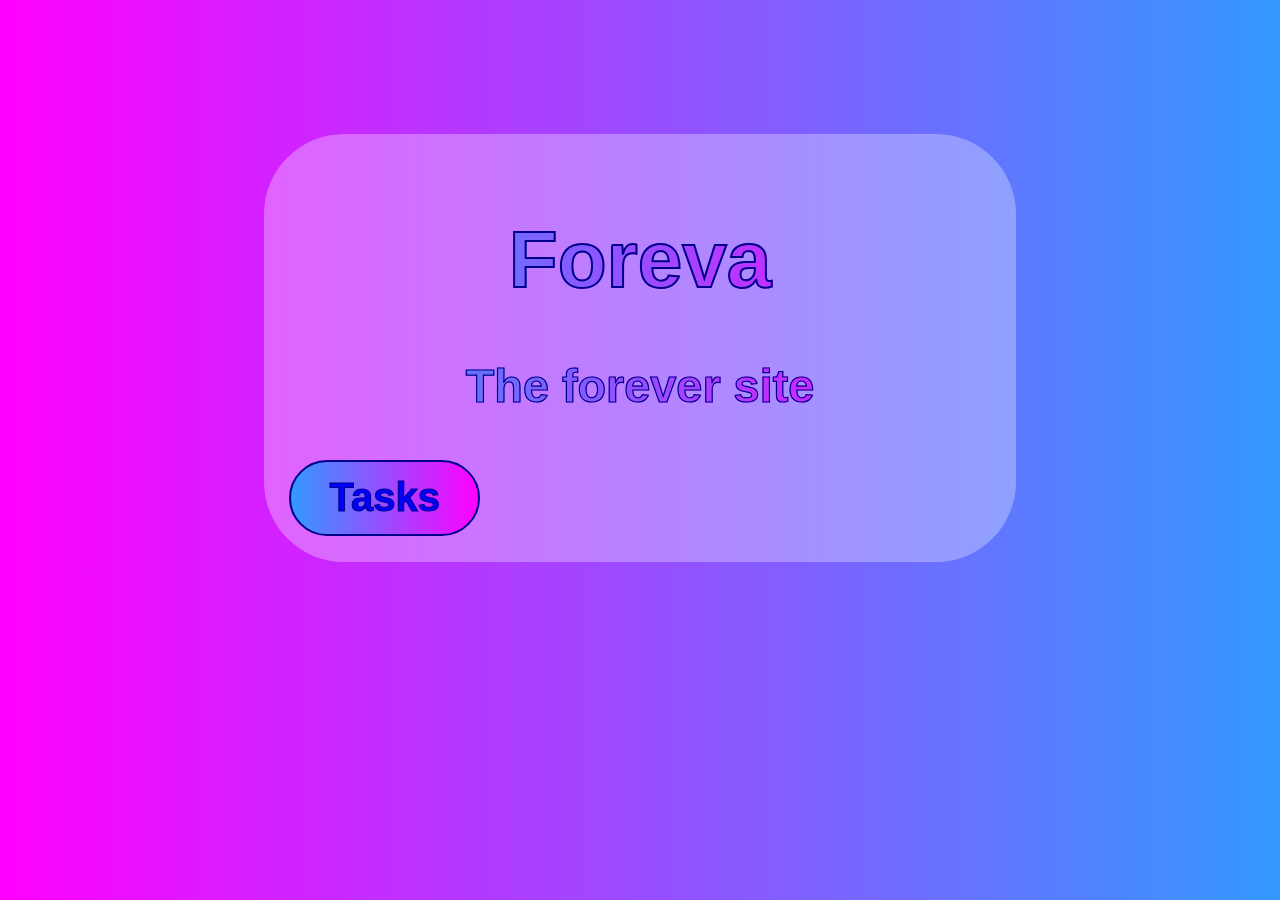
<file: index.html>
<!DOCTYPE html>
<html lang="en" dir="ltr">
   <head>
       <meta charset="utf-8">
       <meta name="viewport" content="width=device-width, initial-scale=1.0">
       <meta http-equiv="X-UA-Compatible" content="IE=edge">
       <title>Home || Foreva</title>
       <link rel="stylesheet" href="style.css">
   </head>
   <body data-theme="default">
        <div class="container">
            <h1 data-theme="default">Foreva</h1>
            <h3 data-theme="default">The forever site</h3>
            <div class="btnGrid">
                <a href="tasks.html" class="btn" data-theme="default" data-buttonType="grid"><strong>Tasks</strong></a>
            </div>
        </div>
   </body>
</html>
</file>
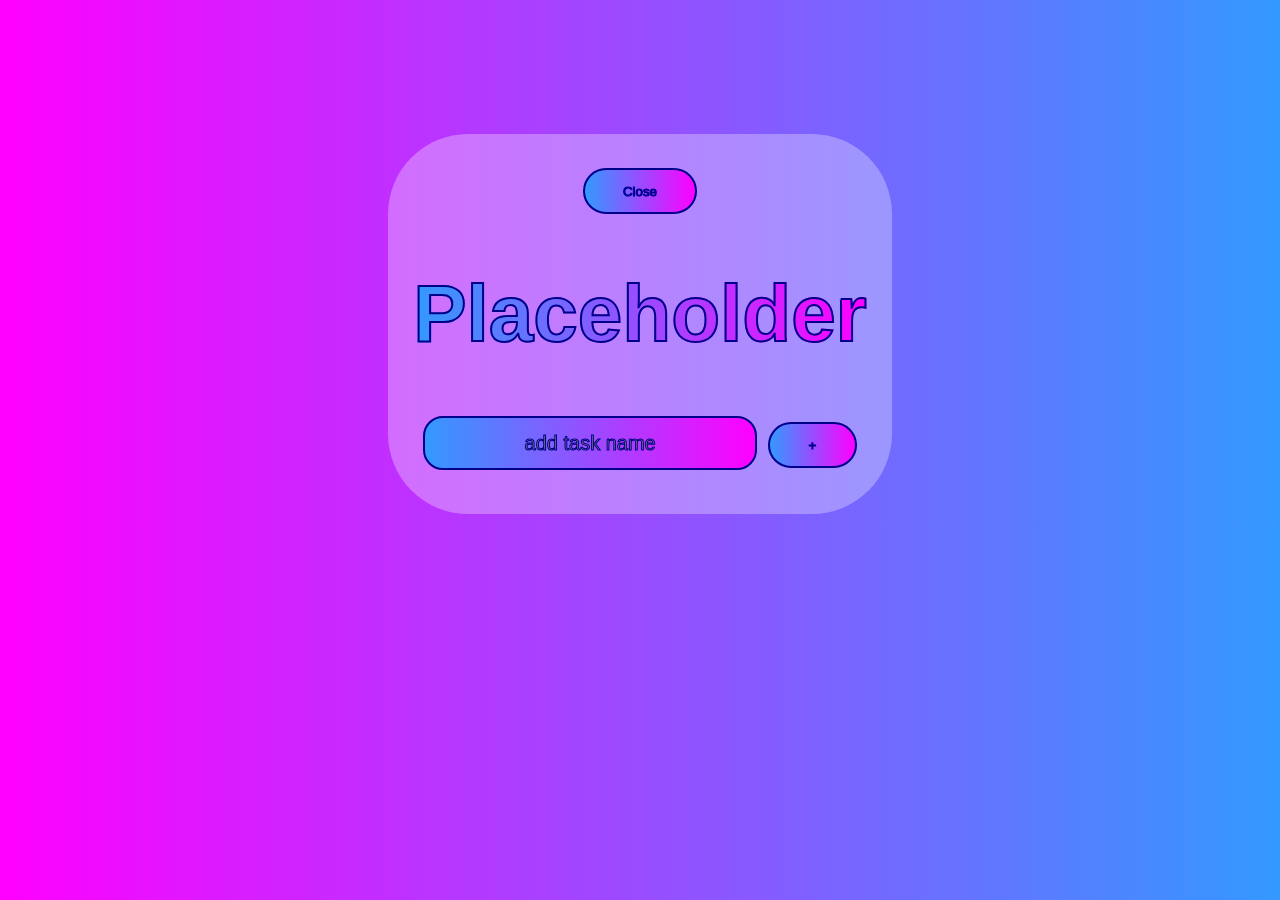
<file: categoryTemp.html>
<!DOCTYPE html>
<html lang="en" dir="ltr">
   <head>
       <meta charset="utf-8">
       <meta name="viewport" content="width=device-width, initial-scale=1.0">
       <meta http-equiv="X-UA-Compatible" content="IE=edge">
       <title id="pageTitleF">Placeholder</title>
       <link rel="stylesheet" href="style.css">
       <script src="folder.js" defer></script>
   </head>
   <body data-theme="default">
        <div class="container">
            <button type="button" class="btn" id="closeFolders" data-theme="default" data-buttonType="default">Close</button>
            <h1 id="headTitleF" data-theme="default">Placeholder</h1>
            <input type="text" class="txt" id="inBarF" placeholder="add task name" data-theme="default">
            <button type="button" class="btn" id="inBtnF" data-theme="default" data-buttonType="default">+</button>
            <div class="btnGrid" id="taskHolderF"></div>
        </div>   
   </body>       
</html>
</file>
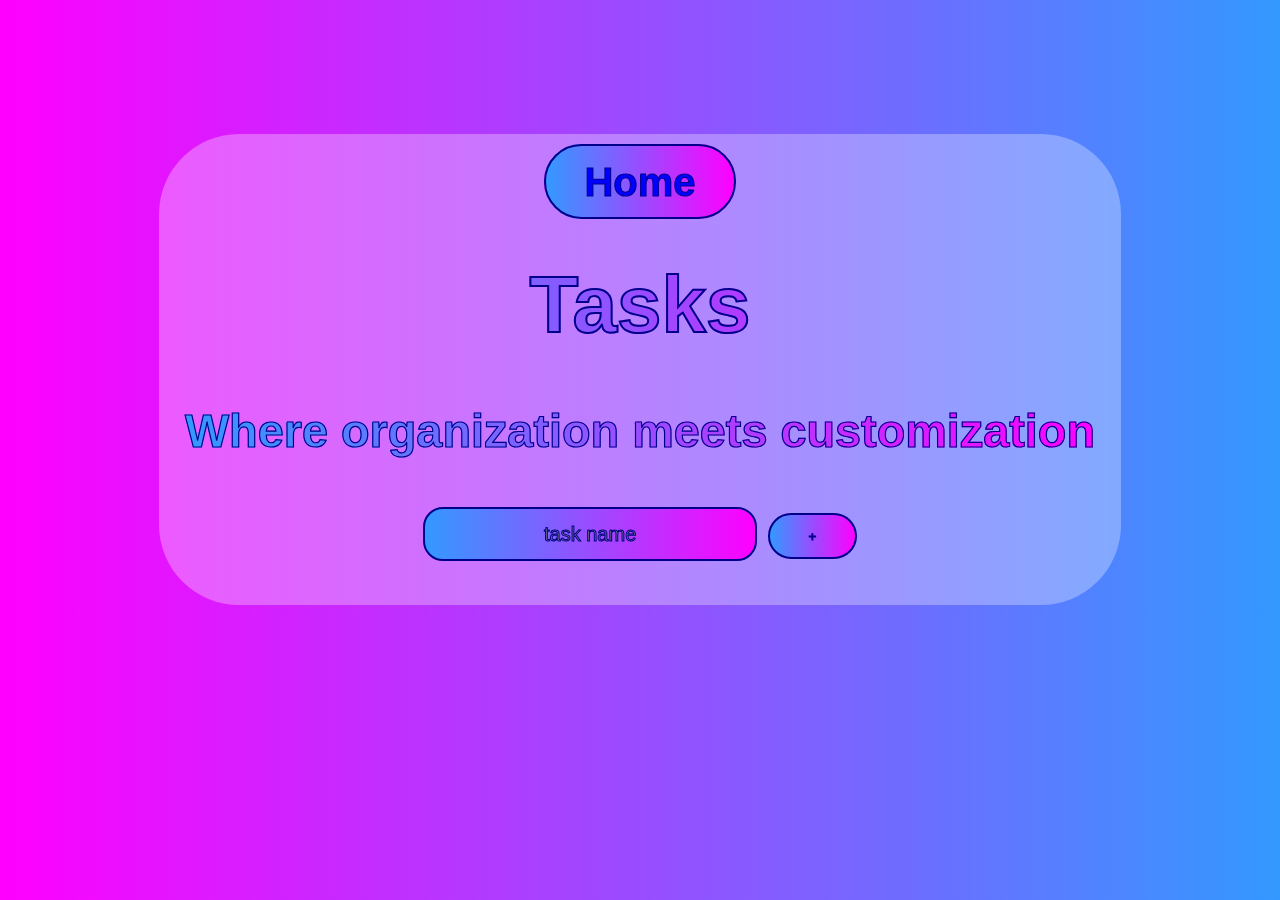
<file: tasks.html>
<!DOCTYPE html>
<html lang="en" dir="ltr">
   <head>
       <meta charset="utf-8">
       <meta name="viewport" content="width=device-width, initial-scale=1.0">
       <meta http-equiv="X-UA-Compatible" content="IE=edge">
       <title>Tasks || Foreva</title>
       <link rel="stylesheet" href="style.css">
       <script src="task.js" defer></script>
   </head>
   <body data-theme="default">
        <div class="container">
            <a href="index.html" class="btn" data-theme="default" data-buttonType="default"><strong>Home</strong></a>
            <h1 data-theme="default">Tasks</h1>
            <h3 data-theme="default">Where organization meets customization</h3>
            <input type="text" class="txt" id="taskNameTxt" placeholder="task name" data-theme="default">
            <button type="button" class="btn" id="taskAdd" data-theme="default" data-buttonType="default">+</button>
            <div class="btnGrid" id="groupHolder"></div>
        </div>    
   </body>     
</html>
</file>
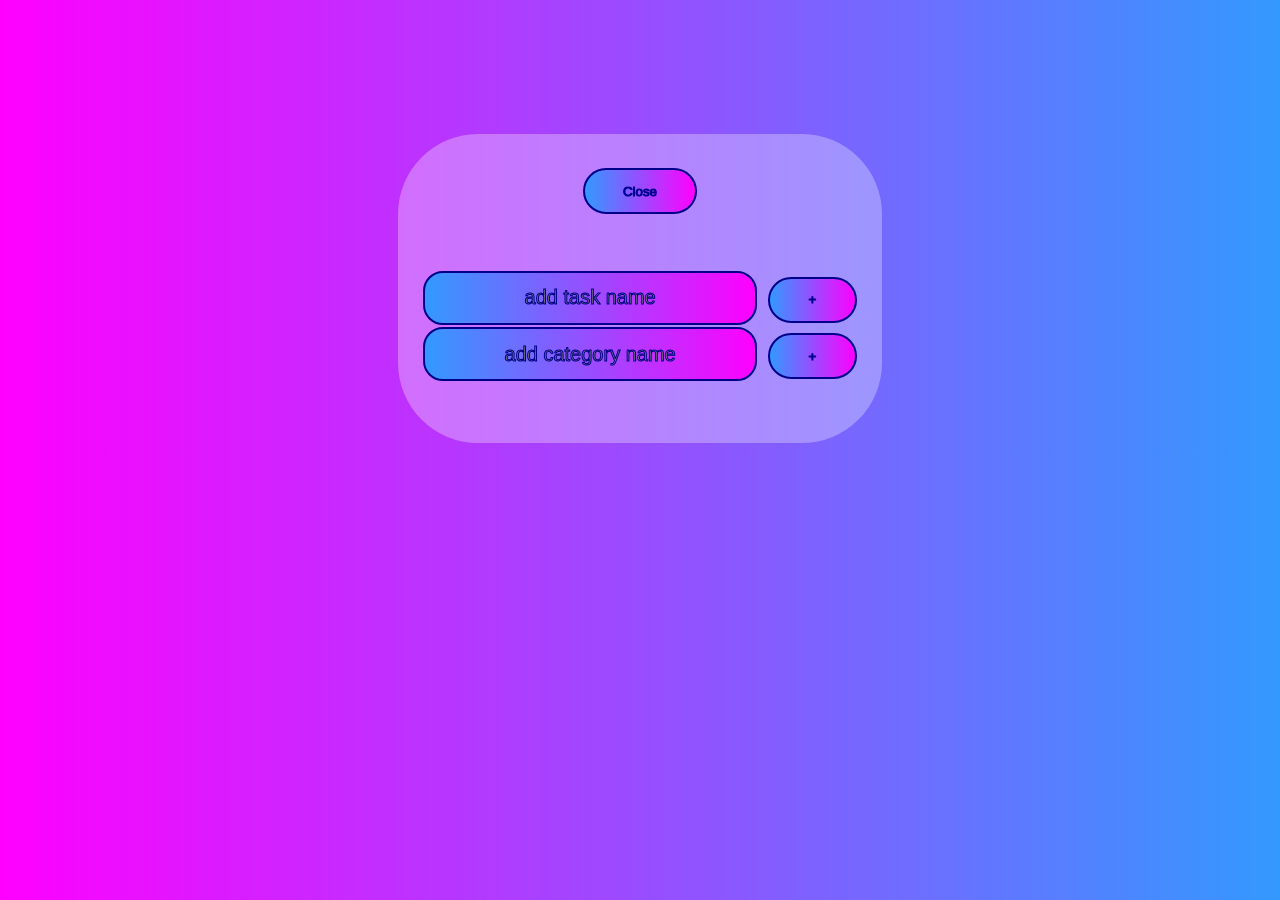
<file: taskTemp.html>
<!DOCTYPE html>
<html lang="en" dir="ltr">
   <head>
       <meta charset="utf-8">
       <meta name="viewport" content="width=device-width, initial-scale=1.0">
       <meta http-equiv="X-UA-Compatible" content="IE=edge">
       <title id="pageTitle">Placeholder</title>
       <link rel="stylesheet" href="style.css">
       <script src="main.js" defer></script>
   </head>
   <body data-theme="default">
        <div class="container">
            <button type="button" class="btn" id="closeTasks" data-theme="default" data-buttonType="default">Close</button>
            <h1 id="headTitle" data-theme="default">Placeholder</h1>
            <input type="text" class="txt" id="inBar" placeholder="add task name" data-theme="default">
            <button type="button" class="btn" id="inBtn" data-theme="default" data-buttonType="default">+</button>
            <br>
            <input type="text" class="txt" id="inBarCat" placeholder="add category name" data-theme="default">
            <button type="button" class="btn" id="inBtnCat" data-theme="default" data-buttonType="default">+</button>
            <div class="btnGrid" id="catHolder"></div>
            <div class="btnGrid" id="taskHolder"></div>
        </div>   
   </body>       
</html>
</file>
<file: style.css>
body {
    font-family:Verdana, Geneva, Tahoma, sans-serif;
    display:flex;
    justify-content: center;
    align-content: center;
}

.container {
    text-align: center;
    border-radius: 2em;
    padding: 2vw;
    font-size:2.5em;
    margin-top:10%;
    background: rgba(255, 255, 255, 0.3);
    backdrop-filter: blur();
}

body[data-theme="default"] {
    background: linear-gradient(to right, #ff00ff, #39ff);
}

:is(h1, h2, h3, h4, h5, h6)[data-theme="default"] {
    background: linear-gradient(to left, #ff00ff, #39ff);
    background-clip:text;
    color: transparent;
    -webkit-text-stroke: 0.025em darkblue;
}

.btnGrid {
    display:grid;
    grid-template-columns: repeat(3, 1fr);
    grid-template-rows: auto;
    margin-top: 2vh;
    gap:5vw;
}

.itemGrid {
    display:grid;
    grid-template-columns: repeat(2, 1fr);
    height: fit-content;
    grid-template-rows: 10vh;
    margin-top: 2vh;
    gap:2vw;
    border-radius:20px;
    background:rgba(255, 255, 255, 0.3);
}

.btn {
    text-align: center;
    border-radius: 2em;
    padding-inline: 3vw;
    padding-block: 1.5vh;
    transition: transform 0.3s ease-in-out;
    font-family:Verdana, Geneva, Tahoma, sans-serif;
    text-decoration: none;
    cursor:pointer;
}

.btn[data-theme="default"] {
    background: linear-gradient(to left, #ff00ff, #3399ff);
    border:2px solid darkblue;
    color:blue;
    -webkit-text-stroke: 1px darkblue;
}

.btn[data-buttonType="grid"]:first-child {
    grid-column: auto;
}

.btn:hover {
    transform:scale(1.1);
}

.txt {
    text-align: center;
    border-radius: 20px;
    padding-inline: 3vw;
    padding-block: 1.5vh;
    transition: transform 0.3s ease-in-out;
    font-family:Verdana, Geneva, Tahoma, sans-serif;
    text-decoration: none;
    font-size: 0.5em;
    cursor:text;
}

.txt[data-theme="default"] {
    background: linear-gradient(to left, #ff00ff, #3399ff);
    border:2px solid darkblue;
    color:blue;
    -webkit-text-stroke: 1px darkblue;
}
</file>
